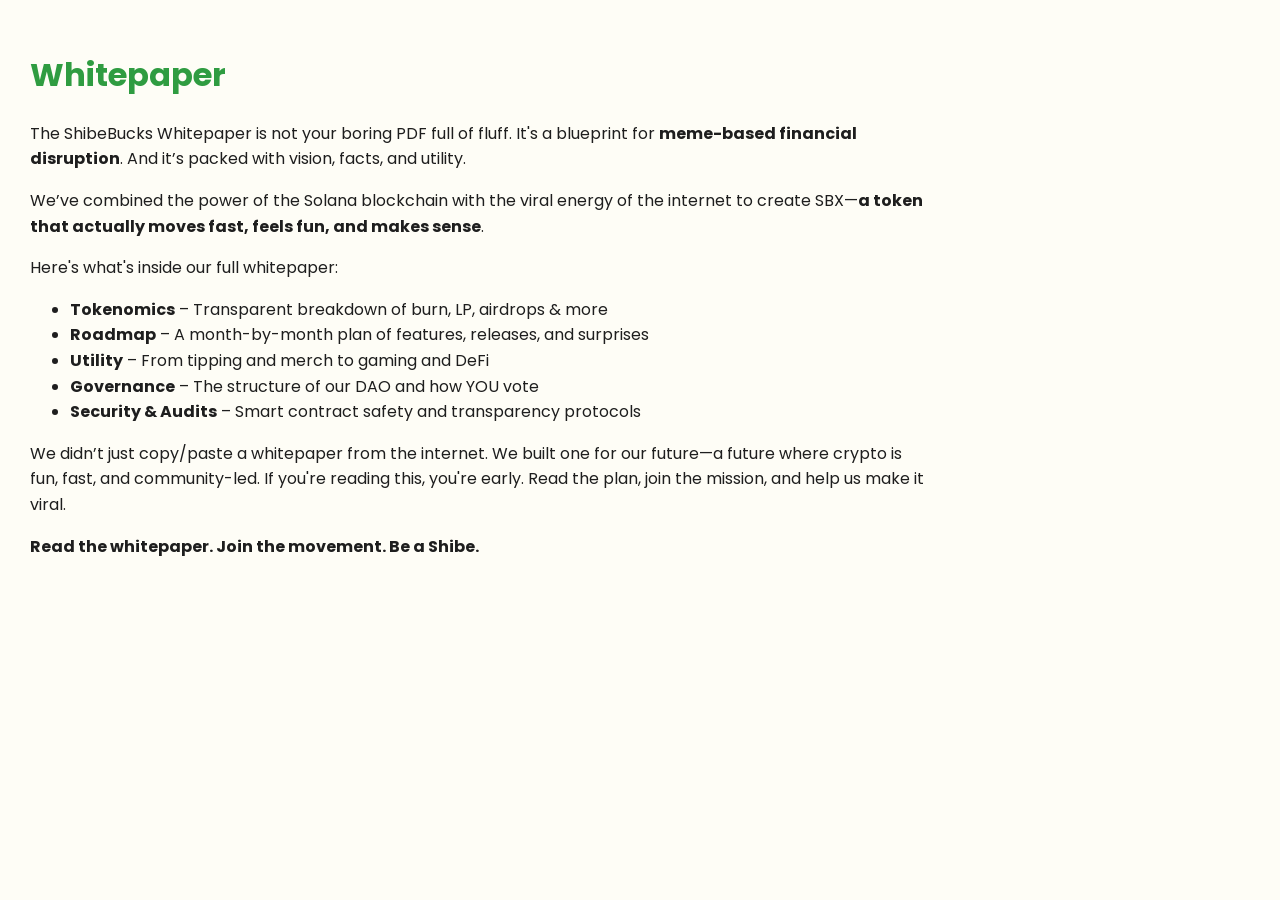
<file: whitepaper.html>
<!DOCTYPE html>
<html lang="en">
<head>
  <meta charset="UTF-8" />
  <meta name="viewport" content="width=device-width, initial-scale=1.0"/>
  <title>Whitepaper</title>
  <link href="https://fonts.googleapis.com/css2?family=Poppins:wght@300;400;600&display=swap" rel="stylesheet">
  <style>
    body {
      font-family: 'Poppins', sans-serif;
      background-color: #fefdf6;
      color: #1e1e1e;
      margin: 0;
      padding: 30px;
    }
    h1 {
      font-size: 2rem;
      color: #2f9c41;
    }
    p, ul {
      max-width: 900px;
      line-height: 1.6;
    }
  </style>
</head>
<body>

<h1 style='color:#2f9c41;'>Whitepaper</h1>
<p>The ShibeBucks Whitepaper is not your boring PDF full of fluff. It's a blueprint for <strong>meme-based financial disruption</strong>. And it’s packed with vision, facts, and utility.</p>
<p>We’ve combined the power of the Solana blockchain with the viral energy of the internet to create SBX—<strong>a token that actually moves fast, feels fun, and makes sense</strong>.</p>
<p>Here's what's inside our full whitepaper:</p>
<ul>
  <li><strong>Tokenomics</strong> – Transparent breakdown of burn, LP, airdrops & more</li>
  <li><strong>Roadmap</strong> – A month-by-month plan of features, releases, and surprises</li>
  <li><strong>Utility</strong> – From tipping and merch to gaming and DeFi</li>
  <li><strong>Governance</strong> – The structure of our DAO and how YOU vote</li>
  <li><strong>Security & Audits</strong> – Smart contract safety and transparency protocols</li>
</ul>
<p>We didn’t just copy/paste a whitepaper from the internet. We built one for our future—a future where crypto is fun, fast, and community-led. If you're reading this, you're early. Read the plan, join the mission, and help us make it viral.</p>
<p><strong>Read the whitepaper. Join the movement. Be a Shibe.</strong></p>

</body>
</html>
</file>
